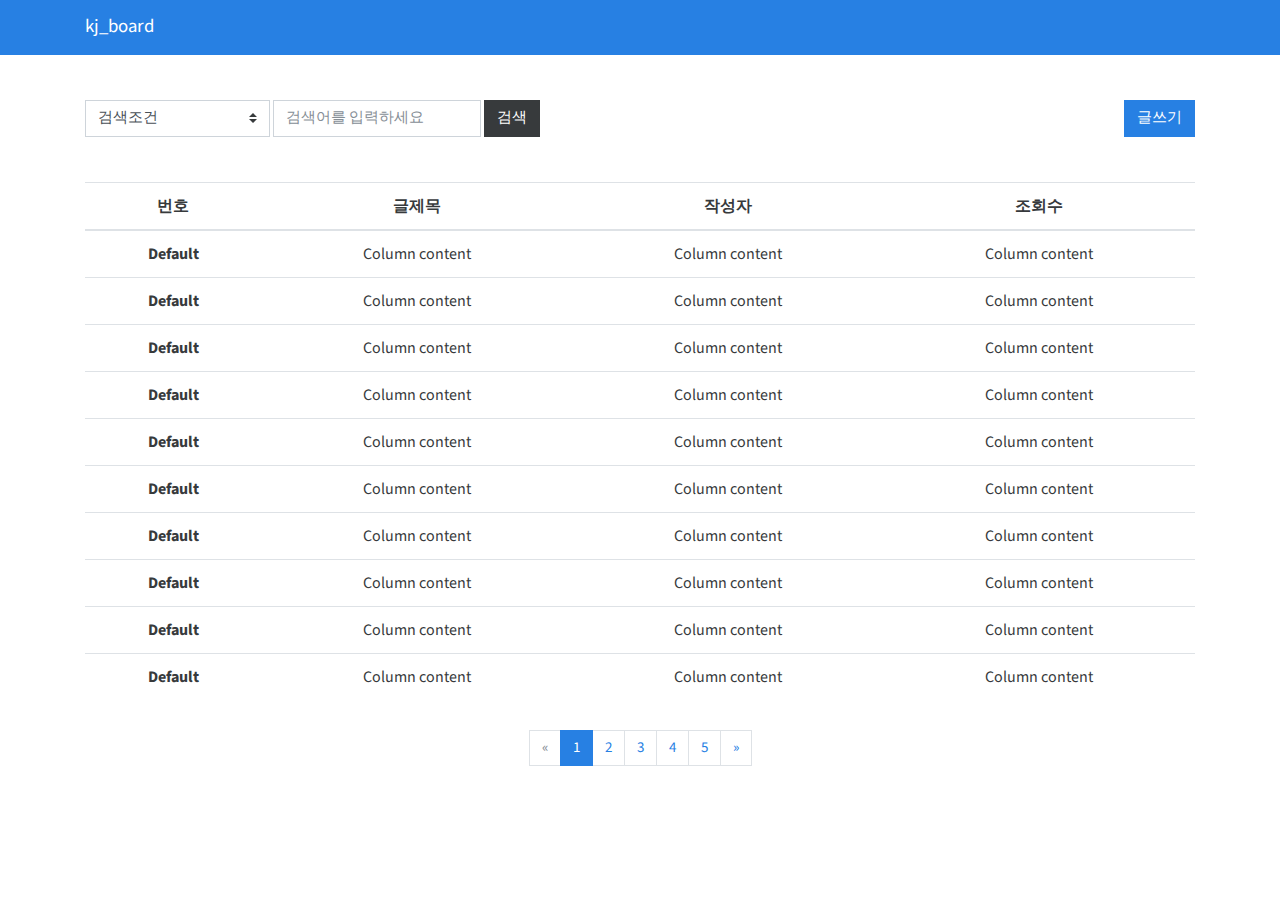
<file: kjBoard/src/main/webapp/resources/list.html>
<html>
	<head>
		<meta charset="utf-8">
		<title>게시판 리스트</title>
		<meta name="viewport" content="width=device-width, initial-scale=1">
		<link rel="stylesheet" type="text/css" href="./css/cosmo_bootstrap.css">
		<link rel="stylesheet" type="text/css" href="./css/custom.css">
	    <script src="./js/bootstrap.min.js"></script>
	</head>
	<body>
		<div class="navbar navbar-expand-lg fixed-top navbar-dark bg-primary">
	      	<div class="container">
	        	<a href="#" class="navbar-brand">kj_board</a>
	    	</div>
	    </div><!--end .navbar-->
		<div class="container">
	        <div class="row">
	          	<div class="col-lg-12">
	            	<div class="page-header">
		            	<div class="form-group">
		            		<select class="custom-select search-select inline-block">
			                    <option selected="">검색조건</option>
			                    <option value="1">전체</option>
			                    <option value="2">글제목</option>
			                    <option value="3">작성자</option>
			                    <option value="4">글내용</option>
		                  	</select>
			            	<form class="form-inline inline-block">
					            <input class="form-control inline-block search-input" type="text" placeholder="검색어를 입력하세요">
					            <button class="btn btn-secondary" type="submit">검색</button>
					        </form>
					        <button type="button" class="btn btn-primary" id="write-btn">글쓰기 </button>
		            	</div>

		            </div><!--end .page-header-->
		            <div class="bs-component mb-30">
		              <table class="table table-hover">
		                <thead>
		                  <tr>
		                    <th scope="col">번호</th>
		                    <th scope="col">글제목</th>
		                    <th scope="col">작성자</th>
		                    <th scope="col">조회수</th>
		                  </tr>
		                </thead>
		                <tbody>
		                  <tr>
		                    <th scope="row">Default</th>
		                    <td>Column content</td>
		                    <td>Column content</td>
		                    <td>Column content</td>
		                  </tr>
		                  <tr>
		                    <th scope="row">Default</th>
		                    <td>Column content</td>
		                    <td>Column content</td>
		                    <td>Column content</td>
		                  </tr>
		                  <tr>
		                    <th scope="row">Default</th>
		                    <td>Column content</td>
		                    <td>Column content</td>
		                    <td>Column content</td>
		                  </tr>
		                  <tr>
		                    <th scope="row">Default</th>
		                    <td>Column content</td>
		                    <td>Column content</td>
		                    <td>Column content</td>
		                  </tr>
		                  <tr>
		                    <th scope="row">Default</th>
		                    <td>Column content</td>
		                    <td>Column content</td>
		                    <td>Column content</td>
		                  </tr>
		                  <tr>
		                    <th scope="row">Default</th>
		                    <td>Column content</td>
		                    <td>Column content</td>
		                    <td>Column content</td>
		                  </tr>
		                  <tr>
		                    <th scope="row">Default</th>
		                    <td>Column content</td>
		                    <td>Column content</td>
		                    <td>Column content</td>
		                  </tr>
		                  <tr>
		                    <th scope="row">Default</th>
		                    <td>Column content</td>
		                    <td>Column content</td>
		                    <td>Column content</td>
		                  </tr>
		                  <tr>
		                    <th scope="row">Default</th>
		                    <td>Column content</td>
		                    <td>Column content</td>
		                    <td>Column content</td>
		                  </tr>
		                  <tr>
		                    <th scope="row">Default</th>
		                    <td>Column content</td>
		                    <td>Column content</td>
		                    <td>Column content</td>
		                  </tr>
		                </tbody>
		              </table>
		            </div><!--end table list-->
		            <div>
		            	<ul class="pagination flex-center">
		                  	<li class="page-item disabled">
		                    	<a class="page-link" href="#">«</a>
		                  	</li>
		                  	<li class="page-item active">
		                    	<a class="page-link" href="#">1</a>
		                  	</li>
		                  	<li class="page-item">
		                   	 	<a class="page-link" href="#">2</a>
		                  	</li>
		                  	<li class="page-item">
		                    	<a class="page-link" href="#">3</a>
		                  	</li>
		                  	<li class="page-item">
		                    	<a class="page-link" href="#">4</a>
		                  	</li>
		                  	<li class="page-item">
		                    	<a class="page-link" href="#">5</a>
		                  	</li>
		                  	<li class="page-item">
		                    	<a class="page-link" href="#">»</a>
		                  	</li>
		                </ul>
		            </div><!--end paging-->
		          </div>
		        </div>
		    </div>
		</div>
	</body>
</html>
</file>
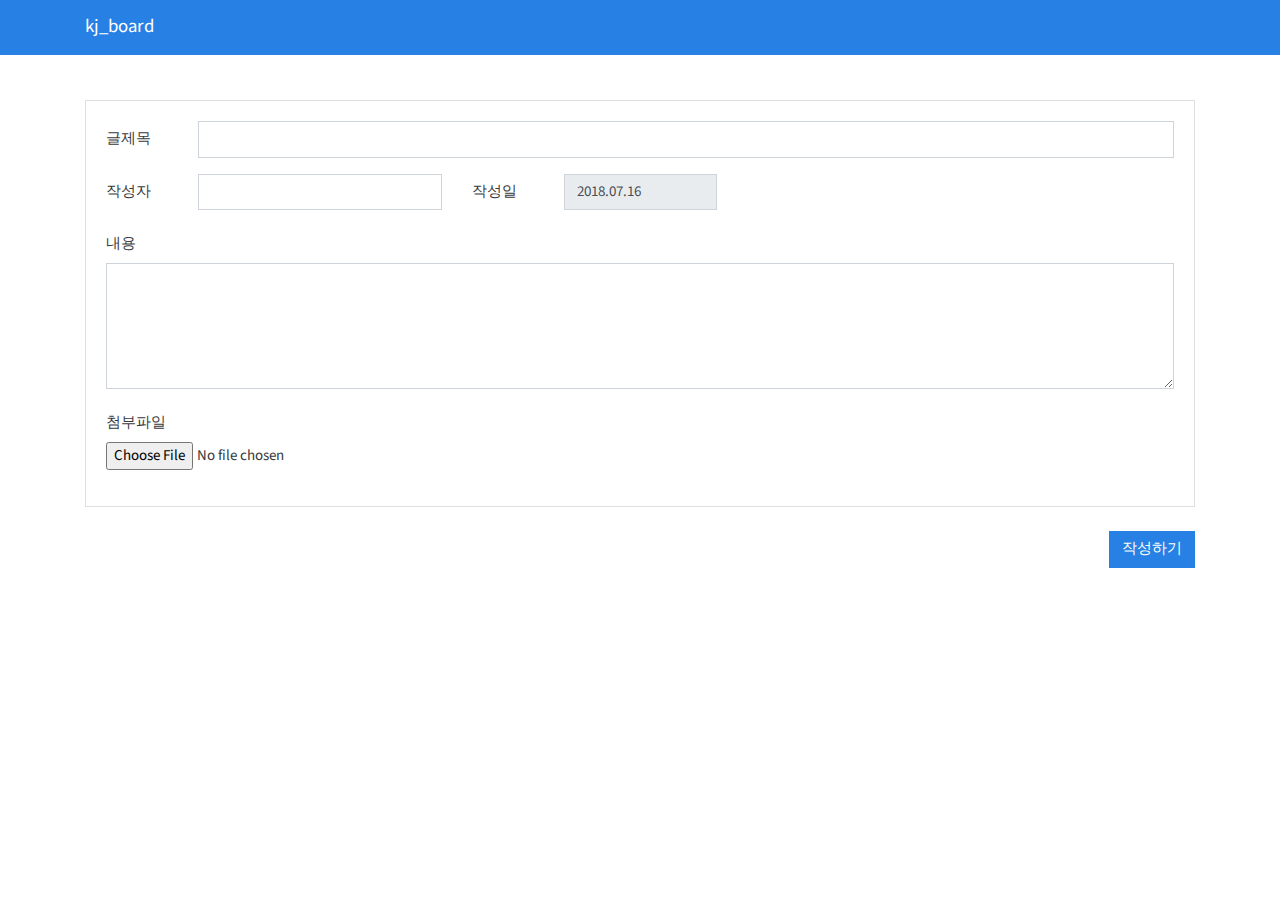
<file: kjBoard/src/main/webapp/resources/modify.html>
<html>
	<head>
		<meta charset="utf-8">
		<title>글작성</title>
		<meta name="viewport" content="width=device-width, initial-scale=1">
		<link rel="stylesheet" type="text/css" href="./css/cosmo_bootstrap.css">
		<link rel="stylesheet" type="text/css" href="./css/custom.css">
	    <script src="./js/bootstrap.min.js"></script>
	</head>
	<body>
		<div class="navbar navbar-expand-lg fixed-top navbar-dark bg-primary">
	      	<div class="container">
	        	<a href="#" class="navbar-brand">kj_board</a>
	    	</div>
	    </div><!--end .navbar-->
		<div class="container">
	        <div class="row">
	          <div class="col-lg-12">
	          	<div class="card mb-4">
	                <div class="card-body">
	                	<form>
	                		<div class="form-group row">
			                    <label for="title" class="col-sm-1 col-form-label">글제목</label>
			                    <div class="col-sm-11">
			                      	<input type="text" class="form-control" id="title" value="">
			                    </div>
		                  	</div>
		                  	<div class="form-group row">
			                    <label for="author" class="col-sm-1 col-form-label">작성자</label>
			                    <div class="col-sm-3">
			                      	<input type="text" class="form-control" id="author" value="">
			                    </div>
			                    <label for="date" class="col-sm-1 col-form-label">작성일</label>
			                    <div class="col-sm-2">
			                      	<input type="text" class="form-control" id="date" value="2018.07.16" readonly="">
			                    </div>
		                  	</div>
		                  	<div class="form-group">
			                    <label for="content" class="col-form-label">내용</label>
			                    <textarea class="form-control" id="content" rows="5"></textarea>
		                  	</div>
		                  	<div class="form-group">
			                    <label for="file" class="col-form-label">첨부파일</label>
			                    <input type="file" class="form-control-file" id="file" aria-describedby="fileHelp">
		                  	</div>
		                </form>
	                </div>
	            </div>
	            <button type="submit" class="btn btn-primary pull-right">작성하기</button>
	          </div>
	        </div>
		</div>
	</body>
</html>
</file>
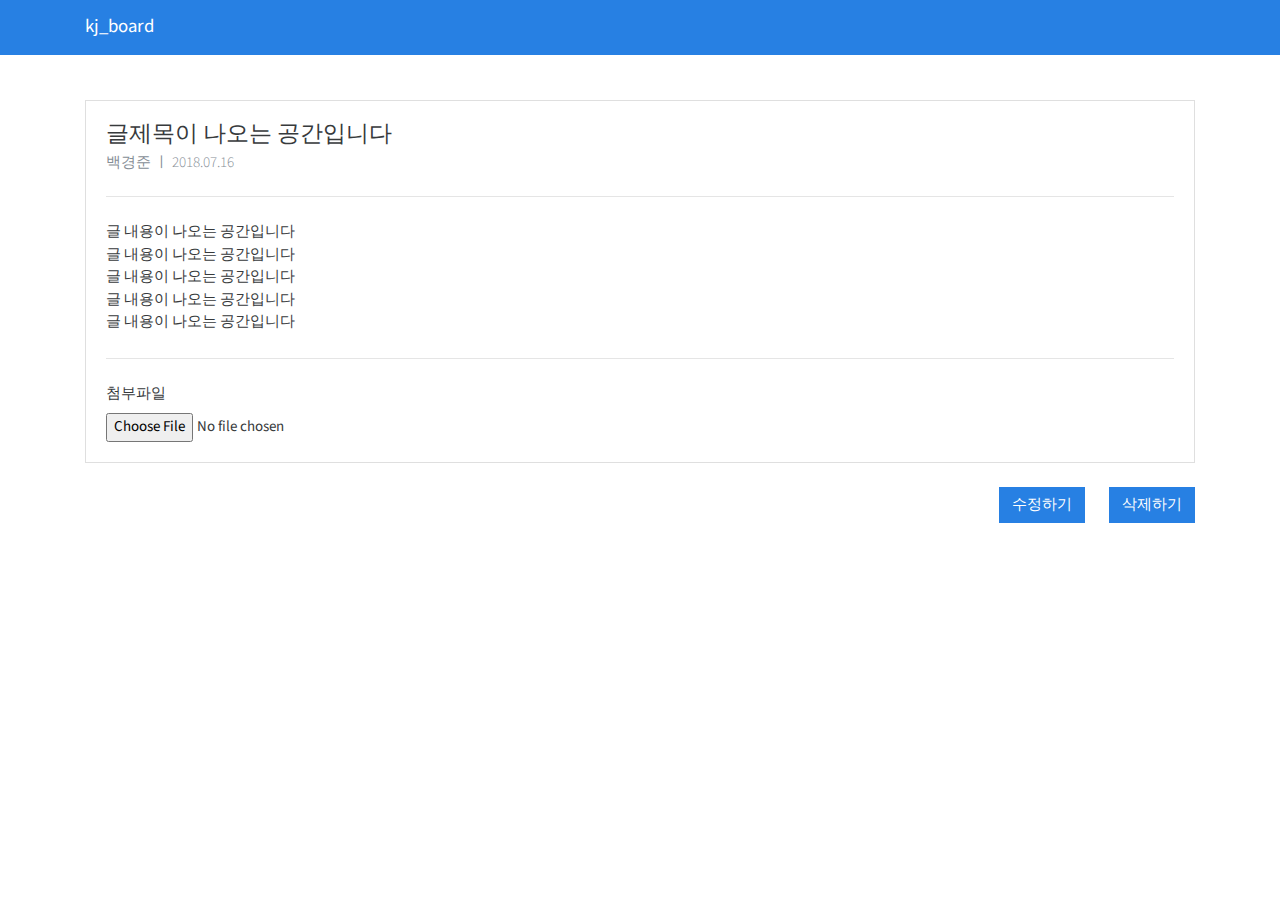
<file: kjBoard/src/main/webapp/resources/read.html>
<html>
<html>
	<head>
		<meta charset="utf-8">
		<title>글작성</title>
		<meta name="viewport" content="width=device-width, initial-scale=1">
		<link rel="stylesheet" type="text/css" href="./css/cosmo_bootstrap.css">
		<link rel="stylesheet" type="text/css" href="./css/custom.css">
	    <script src="./js/bootstrap.min.js"></script>
	</head>
	<body>
		<div class="navbar navbar-expand-lg fixed-top navbar-dark bg-primary">
	      	<div class="container">
	        	<a href="#" class="navbar-brand">kj_board</a>
	    	</div>
	    </div><!--end .navbar-->
		<div class="container">
	        <div class="row">
	          	<div class="col-lg-12">
	          	<!-- 제목, 작성자, 작성일, 내용, 첨부파일 -->
	          	<div class="card mb-4">
	                <div class="card-body">
		                <h4 class="card-title">글제목이 나오는 공간입니다</h4>
		                <h6 class="card-subtitle text-muted inline-block">백경준  ㅣ  2018.07.16</h6>
		                <hr class="my-4">
		                <p class="card-text">
		                  	글 내용이 나오는 공간입니다<br>
		                  	글 내용이 나오는 공간입니다<br>
		                  	글 내용이 나오는 공간입니다<br>
		                  	글 내용이 나오는 공간입니다<br>
		                  	글 내용이 나오는 공간입니다
		                </p>
		                <hr class="my-4">
		                <div>
	                    	<label for="file">첨부파일</label>
	                    	<input type="file" class="form-control-file" id="file" aria-describedby="fileHelp">
	                  	</div>
	                </div>
	            </div>
                  	
              		<button type="submit" class="btn btn-primary pull-right">삭제하기</button>
              		<button type="submit" class="btn btn-primary pull-right mr-4">수정하기</button>
            	</div>
        	</div><!--end paging-->
      	</div>
	</body>
</html>
</file>
<file: kjBoard/src/main/webapp/resources/css/custom.css>
body {
	padding-top: 100px;
}

th, td, tr {
	text-align: center;
}


.text-center {
	text-align: center;
}

.flex-center {
	justify-content: center;
}

.mb-30 {
	margin-bottom: 30px;
}

.inline-block {
	display: inline-block;
}

.pull-right {
	float: right;
}

.page-header {
	margin-bottom: 30px;
}

.search-select {
	width: 16.6666666667%;
}

#write-btn {
	float: right;
}

@media (max-width: 480px) {
	body {
		padding-top: 70px;
	}
	.page-header {
		margin-bottom: 0;
	}
	.search-select {
		width: 28%;
	}
	.search-input {
		width: 75%;
	}
	#write-btn {
		position: fixed;
		right: 30px;
		bottom: 70px;
	}
}
</file>
